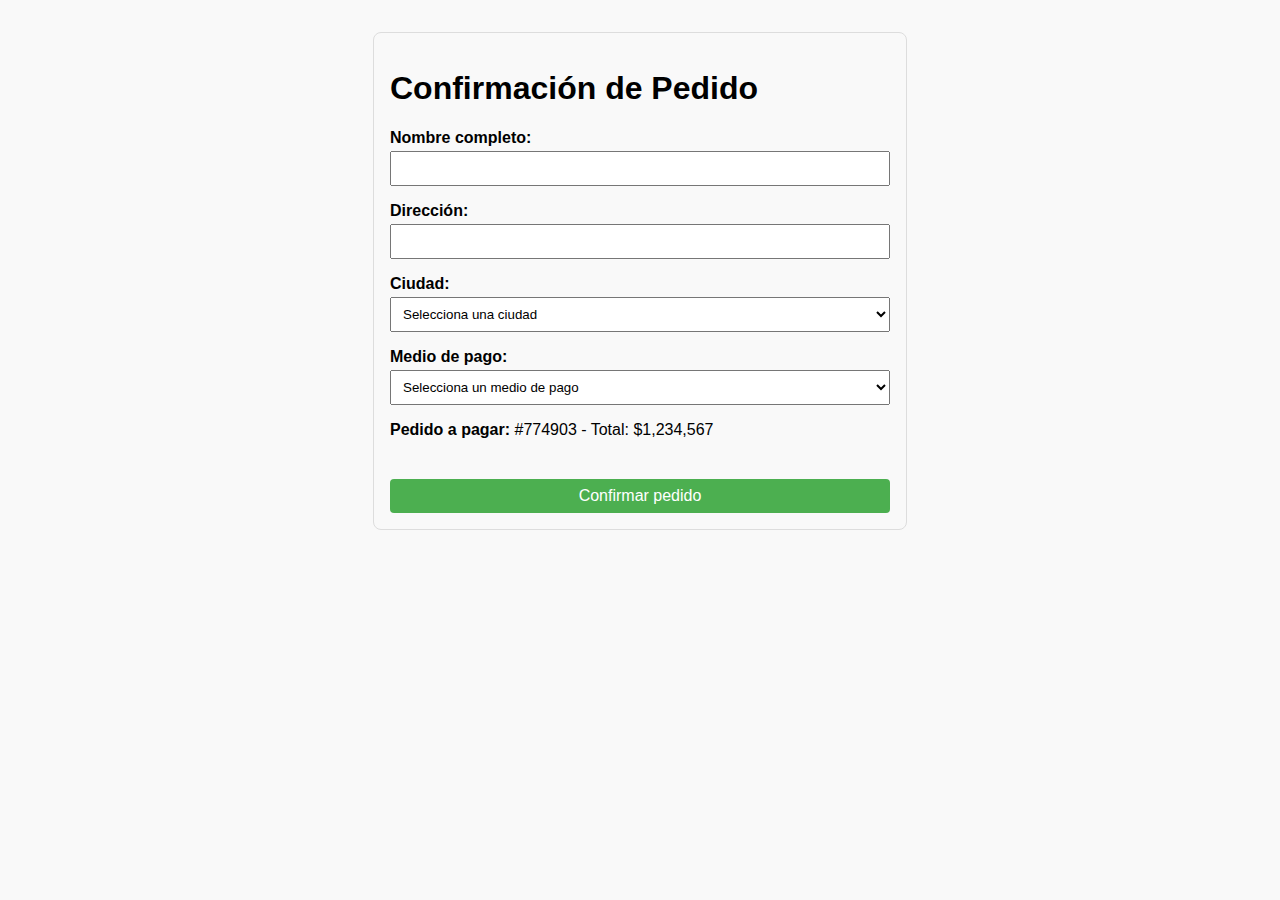
<file: confirmacion.html>
<!DOCTYPE html>
<html lang="es">
<head>
  <meta charset="UTF-8" />
  <title>Confirmación de Pedido</title>
  <meta name="viewport" content="width=device-width, initial-scale=1" />
  <style>
    body {
      font-family: Arial, sans-serif;
      max-width: 500px;
      margin: 2rem auto;
      padding: 1rem;
      border: 1px solid #ddd;
      border-radius: 8px;
      background: #f9f9f9;
    }
    label {
      display: block;
      margin-top: 1rem;
      font-weight: bold;
    }
    input, select, button {
      width: 100%;
      padding: 0.5rem;
      margin-top: 0.25rem;
      box-sizing: border-box;
    }
    button {
      margin-top: 1.5rem;
      background-color: #4CAF50;
      color: white;
      border: none;
      cursor: pointer;
      font-size: 1rem;
      border-radius: 4px;
    }
    button:disabled {
      background-color: #999;
      cursor: not-allowed;
    }
    #mensaje-gracias {
      margin-top: 2rem;
      font-size: 1.2em;
      color: green;
      font-weight: bold;
      text-align: center;
    }
  </style>
</head>
<body>

  <h1>Confirmación de Pedido</h1>

  <form id="form-confirmacion" onsubmit="event.preventDefault(); confirmarPedido();">

    <label for="nombre">Nombre completo:</label>
    <input type="text" id="nombre" name="nombre" required />

    <label for="direccion">Dirección:</label>
    <input type="text" id="direccion" name="direccion" required />

    <label for="ciudad">Ciudad:</label>
    <select id="ciudad" name="ciudad" required>
      <option value="" disabled selected>Selecciona una ciudad</option>
      <option value="Bogotá">Bogotá</option>
      <option value="Medellín">Medellín</option>
      <option value="Cali">Cali</option>
      <option value="Barranquilla">Barranquilla</option>
      <option value="Cartagena">Cartagena</option>
      <option value="Bucaramanga">Bucaramanga</option>
      <option value="Pereira">Pereira</option>
      <!-- Agrega más ciudades según necesites -->
    </select>

    <label for="medioPago">Medio de pago:</label>
    <select id="medioPago" name="medioPago" required>
      <option value="" disabled selected>Selecciona un medio de pago</option>
      <option value="Contra entrega">Contra entrega</option>
      <option value="PSE">PSE</option>
    </select>

    <p><strong>Pedido a pagar:</strong> <span id="pedido-pagar">Aquí va el pedido</span></p>

    <button type="submit">Confirmar pedido</button>
  </form>

  <div id="mensaje-gracias" style="display:none;">
    ¡Gracias por tu compra! Tu pedido ha sido recibido.
  </div>

  <script>
    // Ejemplo de número de pedido y total, ideal que venga por query params o sessionStorage
    const numeroPedido = Math.floor(Math.random() * 900000) + 100000;
    const total = 1234567; // Ejemplo: total en pesos

    // Actualizar texto del pedido a pagar (puedes modificarlo para mostrar productos)
    document.getElementById('pedido-pagar').textContent = `#${numeroPedido} - Total: $${total.toLocaleString()}`;

    function confirmarPedido() {
      const nombre = document.getElementById("nombre");
      const direccion = document.getElementById("direccion");
      const ciudad = document.getElementById("ciudad");
      const medioPago = document.getElementById("medioPago");
      const botonConfirmar = document.querySelector('button[type="submit"]');
      const formulario = document.getElementById("form-confirmacion");
      const mensajeGracias = document.getElementById("mensaje-gracias");

      if (!nombre.value || !direccion.value || !ciudad.value || !medioPago.value) {
        alert("Por favor completa todos los campos.");
        return;
      }

      alert(`¡Pedido confirmado!\n\nNúmero de pedido: ${numeroPedido}\nNombre: ${nombre.value}\nDirección: ${direccion.value}\nCiudad: ${ciudad.value}\nMedio de pago: ${medioPago.value}\nTotal: $${total.toLocaleString()}`);

      // Deshabilitar campos y botón para evitar más cambios o envíos
      nombre.disabled = true;
      direccion.disabled = true;
      ciudad.disabled = true;
      medioPago.disabled = true;
      botonConfirmar.disabled = true;

      // Ocultar formulario y mostrar mensaje de gracias
      formulario.style.display = "none";
      mensajeGracias.style.display = "block";
    }
  </script>

</body>
</html>
</file>
